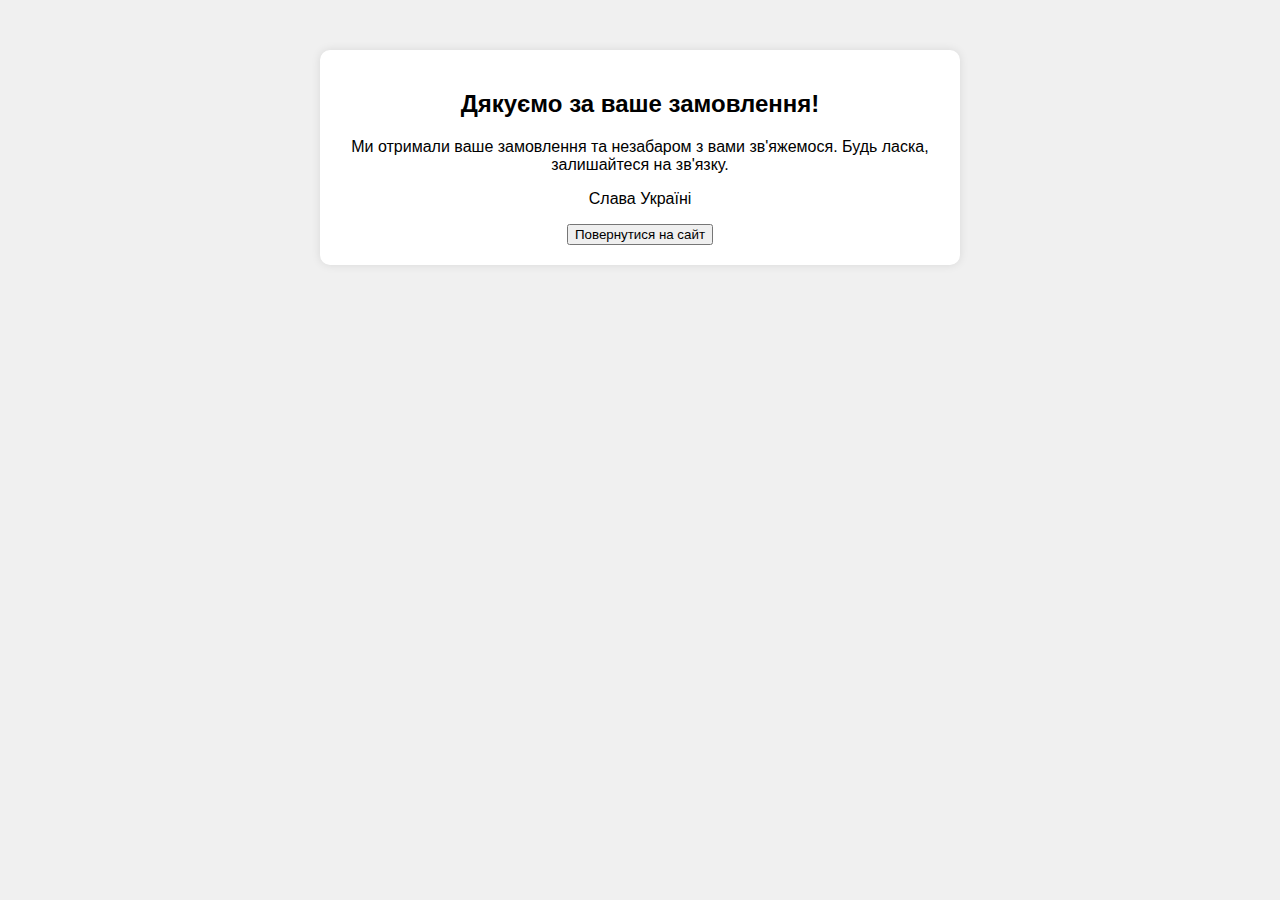
<file: data/thank_you_page.html>
<!DOCTYPE html>
<html lang="en">
<head>
    <meta charset="UTF-8">
    <meta name="viewport" content="width=device-width, initial-scale=1.0">
    <title>Дякуємо за замовлення!</title>
    <style>
        body {
            font-family: Arial, sans-serif;
            margin: 0;
            padding: 0;
            background-color: #f0f0f0;
            text-align: center;
            padding-top: 50px;
        }
        .thank-you-message {
            background-color: #fff;
            border-radius: 10px;
            box-shadow: 0px 0px 10px rgba(0, 0, 0, 0.1);
            padding: 20px;
            max-width: 600px;
            margin: 0 auto;
        }
    </style>
    
    <!-- Meta Pixel Code -->
<script>
    !function(f,b,e,v,n,t,s)
    {if(f.fbq)return;n=f.fbq=function(){n.callMethod?
    n.callMethod.apply(n,arguments):n.queue.push(arguments)};
    if(!f._fbq)f._fbq=n;n.push=n;n.loaded=!0;n.version='2.0';
    n.queue=[];t=b.createElement(e);t.async=!0;
    t.src=v;s=b.getElementsByTagName(e)[0];
    s.parentNode.insertBefore(t,s)}(window, document,'script',
    'https://connect.facebook.net/en_US/fbevents.js');
    fbq('init', '1669011633702379');
    fbq('track', 'Lead');
    </script>
    <noscript><img height="1" width="1" style="display:none"
    src="https://www.facebook.com/tr?id=1669011633702379&ev=PageView&noscript=1"
    /></noscript>
    <!-- End Meta Pixel Code -->
    
</head>
<body>
    <div class="thank-you-message">
        <h2>Дякуємо за ваше замовлення!</h2>
        <p>Ми отримали ваше замовлення та незабаром з вами зв'яжемося. Будь ласка, залишайтеся на зв'язку.</p>
        
        <p>Слава Україні</p>

        <button class="return-button" onclick="goBack()">Повернутися на сайт</button>

        <script>
            function goBack() {
                // Вставьте ваш URL вместо https://example.com
                window.location.href = 'https://misha62785.github.io/fertilizer/';
            }
        </script>
    </div>
   
</body>
</html>
</file>
